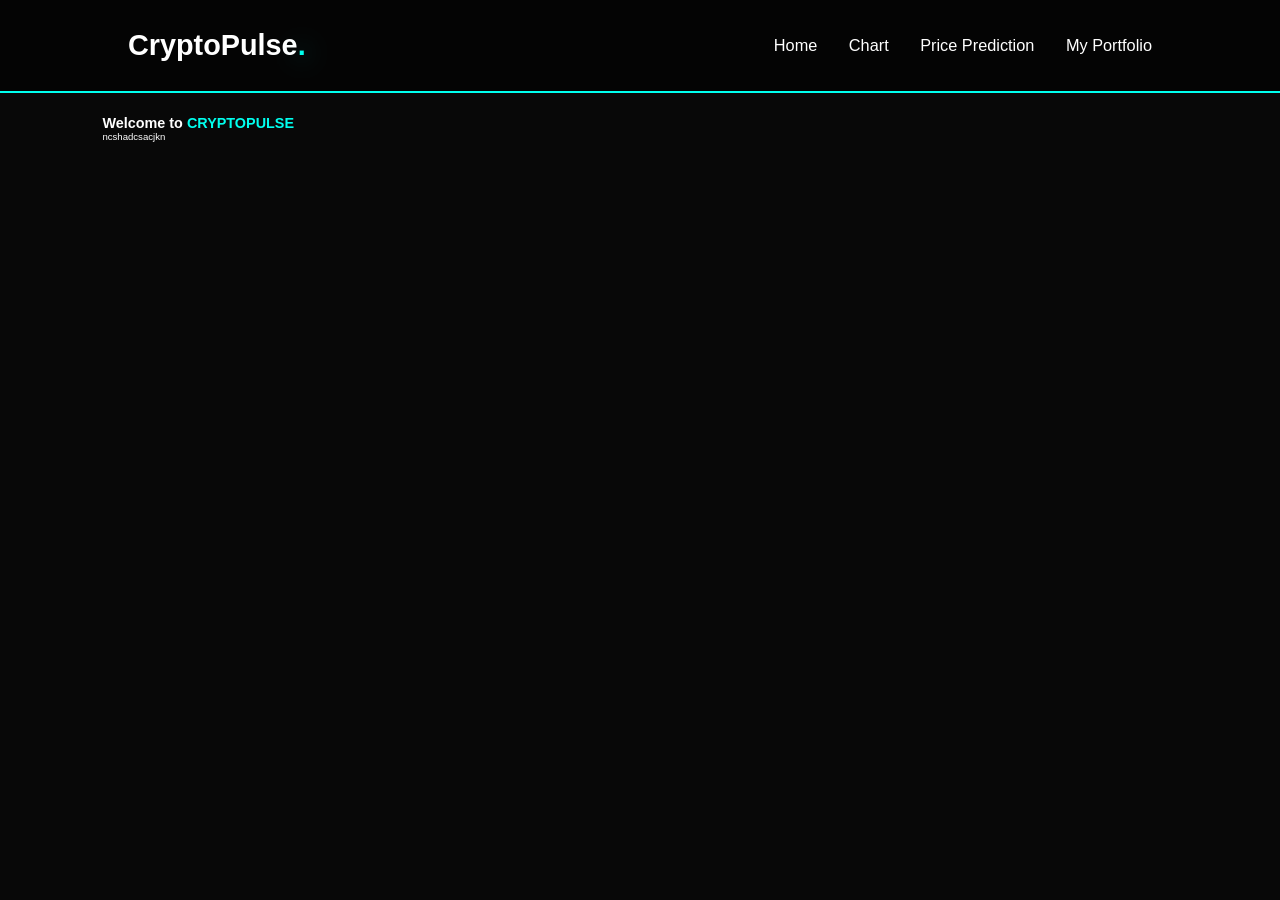
<file: index.html>
<!DOCTYPE html>
<html>
    <head>
        <link rel="stylesheet" href="CRYPTOCURRENCY.css">
    </head>

<!--header section-->
    <header class="header">
        <a href="#" class="logo">CryptoPulse<span>.</span></a>

        <nav class="navbar">
            <a href="index.html">Home</a>
            <a href="chart.html">Chart</a>
            <a href="prediction.html">Price Prediction</a>
            <a href="portfolio.html">My Portfolio</a>
        </nav>
    </header>

<!--Home section-->
    <section class="home" id="home">

        <div class="home-content">
            <h1> Welcome to <span>CRYPTOPULSE</span></h1>
            <p styel="margin-top: 2rem;">
                ncshadcsacjkn
            </p>
        </div>
    </section>


</html>
</file>
<file: CRYPTOCURRENCY.css>
* {
  margin: 0;
  padding: 0;
  box-sizing: border-box;
  text-decoration: none;
  border: none;
  outline: none;
  font-family: "Poppins", sans-serif;
}

:root {
  --bg-color: #080808;
  --second-bg-color: #131313;
  --text-color: white;
  --main-color: #00ffee;
  --box-color: #91a3b0;
}

html {
  font-size: 60%;
  overflow-x: hidden;
  scroll-behavior: smooth;
}

body {
  background: var(--bg-color);
  color: var(--text-color);
}

.header {
  position: fixed;
  top: 0;
  left: 0;
  width: 100%;
  padding: 3rem 10%;
  background: rgba(0, 0, 0, 0.4);
  backdrop-filter: blur(10px);
  display: flex;
  justify-content: space-between;
  align-items: center;
  z-index: 10;
  border-bottom: 2px solid var(--main-color);
}

.logo {
  font-size: 3rem;
  color: var(--text-color);
  font-weight: 800;
}

.logo span {
  color: var(--main-color);
  text-shadow: 0 0 25px var(--main-color);
}

.navbar a {
  font-size: 1.7rem;
  color: var(--text-color);
  margin-left: 3rem;
  font-weight: 500;
  border-bottom: 3px solid transparent;
}

.navbar a:hover,
.navbar a.active {
  color: var(--main-color);
  border-bottom: 3px solid var(--main-color);
}

section {
  min-height: 100vh;
  padding: 12rem 8% 5rem;
}

.headfunction h2,
.extra-section h2 {
  font-size: 4.5rem;
  text-align: center;
  margin-bottom: 4rem;
}

span {
  color: var(--main-color);
}

.chart-space {
  display: grid;
  grid-template-columns: 320px 1fr;
  gap: 3rem;
  max-width: 1400px;
  margin: auto;
}

.marketoverview-box,
.canvas-container,
.result-card,
.portfolio-form,
.portfolio-table {
  background: var(--box-color);
  color: black;
  border-radius: 2rem;
  box-shadow: 0 0 25px var(--main-color);
}

.marketoverview-box {
  height: 620px;
  overflow-y: auto;
  padding: 2rem;
}

.marketchart-section h2,
.chart-section h2 {
  font-size: 2.4rem;
  text-align: center;
  margin-bottom: 2rem;
  color: black;
}

.searchform-container {
  display: flex;
  gap: 1rem;
  margin-bottom: 1rem;
}

input,
select {
  padding: 1rem;
  border-radius: 1rem;
  border: 2px solid black;
  width: 100%;
}

input[type="submit"],
button {
  background: black;
  color: var(--main-color);
  padding: 1rem 1.5rem;
  border-radius: 1rem;
  cursor: pointer;
  font-weight: bold;
}

button:hover,
input[type="submit"]:hover {
  background: var(--main-color);
  color: black;
}

#formMessage,
#portfolioMessage {
  font-size: 1.5rem;
  text-align: center;
  margin: 1rem 0;
}

table {
  width: 100%;
  border-collapse: collapse;
  background: black;
  color: white;
  border-radius: 1rem;
  overflow: hidden;
}

th,
td {
  padding: 1rem;
  text-align: center;
  font-size: 1.4rem;
}

img {
  width: 35px;
}

.canvas-container {
  padding: 3rem;
  min-height: 620px;
}

.chart-switch {
  display: flex;
  align-items: center;
  gap: 8px;
  background: #d9d9d9;
  padding: 6px;
  border-radius: 16px;
  width: fit-content;
  margin-bottom: 2rem;
}

.chart-switch button {
  width: 42px;
  height: 42px;
  background: transparent;
  color: black;
  border-radius: 12px;
  font-size: 1.6rem;
}

.chart-switch button.active {
  background: white;
  box-shadow: 0 2px 8px rgba(0,0,0,0.15);
}

.chart-type {
  display: flex;
  align-items: center;
  gap: 1rem;
  background: black;
  color: var(--main-color);
  padding: 1rem;
  border-radius: 1rem;
  width: fit-content;
  margin-bottom: 2rem;
}

.chart-type p {
  font-size: 1.5rem;
}

.indicator-box {
  display: grid;
  grid-template-columns: repeat(2, 1fr);
  gap: 1rem;
  margin-bottom: 2rem;
}

.indicator-box p {
  background: black;
  color: var(--main-color);
  padding: 1rem;
  border-radius: 1rem;
  text-align: center;
  font-size: 1.5rem;
}

.chart-container {
  height: 350px;
  margin-bottom: 3rem;
}

.small-chart-container {
  height: 220px;
  margin-bottom: 3rem;
}

#tradingViewContainer,
#tradingview_chart {
  width: 100%;
  height: 650px;
}

.extra-section {
  min-height: auto;
}

.result-card {
  padding: 3rem;
  max-width: 800px;
  margin: auto;
  text-align: center;
  font-size: 2rem;
}

.portfolio-form {
  padding: 2rem;
  display: grid;
  grid-template-columns: repeat(4, 1fr);
  gap: 1rem;
  margin-bottom: 3rem;
}

.portfolio-table {
  overflow: hidden;
}

.profit {
  color: #00ff80;
  font-weight: bold;
}

.loss {
  color: #ff3b3b;
  font-weight: bold;
}

@media (max-width: 900px) {
  .chart-space {
    grid-template-columns: 1fr;
  }

  .portfolio-form {
    grid-template-columns: 1fr;
  }

  .indicator-box {
    grid-template-columns: 1fr;
  }

  .navbar a {
    margin-left: 1rem;
    font-size: 1.3rem;
  }

  .header {
    padding: 2rem 5%;
  }
}
</file>
